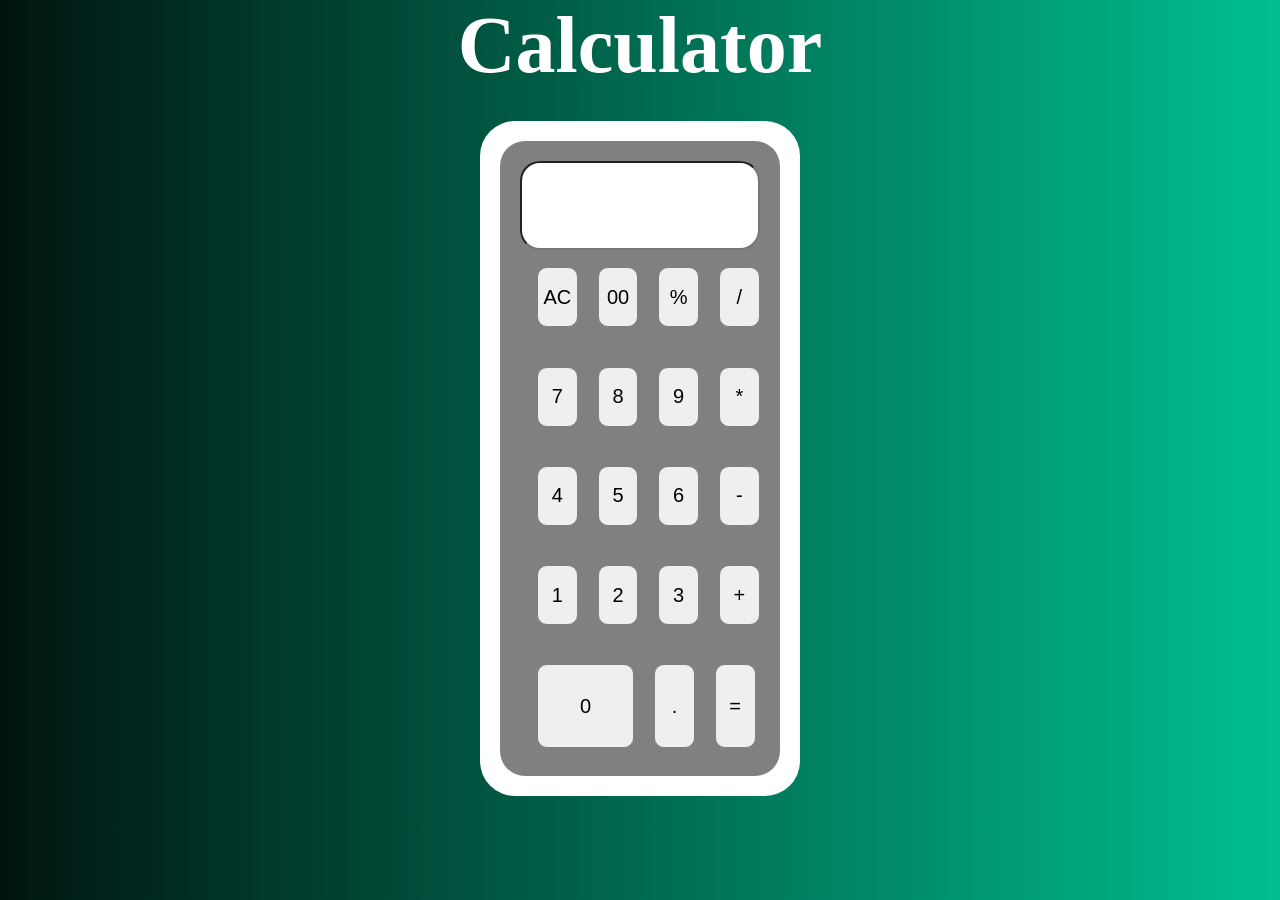
<file: GUI-Calculator/index.html>
<!DOCTYPE html>
<html lang="en">
<head>
    <meta charset="UTF-8">
    <meta name="viewport" content="width=device-width, initial-scale=1.0">
    <title>Gui Calculator</title>
    <link rel="icon" type="image/x-icon" href="/Assests/calculator.png">
    <link rel="stylesheet" href="style.css">
</head>
<body>
    <h1 class="heading">Calculator</h1>
    <div class="container">
        <div class="outer">
        <div class="calculator">
            <div class="display">
                <input type="text" class="screen"  id="display" readonly>
            </div>
            <div class="row-1">
            <button  onclick="clearScreen()" class="btn-clear">AC</button>
            <button  onclick="appendOnClick('00')" class="btn-00">00</button>
            <button onclick="appendOnClick('%')" class="btn-r">%</button> 
            <button onclick="appendOnClick('/')" class="btn-d">/</button> 
            </div>
            <div class="row-2">
                <button onclick="appendOnClick('7')" class="btn-7">7</button> 
                <button onclick="appendOnClick('8')" class="btn-8">8</button> 
                <button onclick="appendOnClick('9')" class="btn-9">9</button> 
                <button onclick="appendOnClick('*')" class="btn-X">*</button> 
            </div>
            <div class="row-3">
                <button onclick="appendOnClick('4')" class="btn-4">4</button>
                <button onclick="appendOnClick('5')" class="btn-5">5</button>
                <button onclick="appendOnClick('6')" class="btn-6">6</button>
                <button onclick="appendOnClick('-')" class="btn--">-</button>
            </div>
            <div class="row-4">
                <button onclick="appendOnClick('1')" class="btn-1">1</button>
                <button onclick="appendOnClick('2')" class="btn-2">2</button>
                <button onclick="appendOnClick('3')" class="btn-3">3</button>
                <button onclick="appendOnClick('+')" class="btn-a">+</button>
            </div>
            <div class="row-5">
                <button onclick="appendOnClick('0')" class="btn-0">0</button> 
                <button onclick="appendOnClick('.')" class="btn-f">.</button> 
                <button onclick="calculate()" class="btn-e">=</button> 
                
            </div>
        </div>
    </div>
    </div>
    <script src="script.js"></script>
</body>
</html>
</file>
<file: GUI-Calculator/style.css>
*{
    margin: 0;
    padding: 0;
    box-sizing: border-box;

}
body{
  background: #00bf8f;  /* fallback for old browsers */
background: -webkit-linear-gradient(to right, #001510, #00bf8f);  /* Chrome 10-25, Safari 5.1-6 */
background: linear-gradient(to right, #001510, #00bf8f); /* W3C, IE 10+/ Edge, Firefox 16+, Chrome 26+, Opera 12+, Safari 7+ */

}
.container{
    display: flex;
    justify-content: center;
}
.calculator{
    width: 100%;
    height: 100%;
    background-color: grey;
    border-radius: 25px;
    padding: 20px;

}
.display{
    width: 100%;
    height: 15%;
   

}
.screen{
    width: 100%;
    height: 100%;
     border-radius: 20px;
     font-size: 2rem;
     display: inline;
     text-align: right;
     padding: 10px;
}
.row-1{
    width: 100%;
    height:15%;
    padding: 7px;
    margin: 10px;
    display: flex;
    gap: 20px;
}
.row-1 .btn-clear,.btn-00,.btn-r,.btn-d{
    width: 18%;
    height: 80%;
    border-radius: 10px;
    border: 1px solid grey;
    font-size: 20px;
  
}
.row-2{
    width: 100%;
    height:15%;
    padding: 7px;
    margin: 10px;
    display: flex;
    gap: 20px;
}
.row-2 .btn-7,.btn-8,.btn-9,.btn-X{
    width: 18%;
    height: 80%;
    border-radius: 10px;
    border: 1px solid grey;
    font-size: 20px;
}
.row-3{
    width: 100%;
    height:15%;
    padding: 7px;
    margin: 10px;
    display: flex;
    gap: 20px;
}
.row-3 .btn-4,.btn-5,.btn-6,.btn--{
    width: 18%;
    height: 80%;
    border-radius: 10px;
    border: 1px solid grey;
    font-size: 20px;
}.row-4{
    width: 100%;
    height:15%;
    padding: 7px;
    margin: 10px;
    display: flex;
    gap: 20px;
}
.row-4 .btn-1,.btn-2,.btn-3,.btn-a{
    width: 18%;
    height: 80%;
    border-radius: 10px;
    border: 1px solid grey;
    font-size: 20px;
}
.row-5{
    width: 100%;
    height: 20%;
    padding: 7px;
    margin: 10px;
    display: flex;
    gap: 20px;
    
}
.row-5 .btn-0{
    width:43%;
     font-size: 20px;
     border-radius: 10px;
    border: 1px solid grey;
     height: 80%;
}
.row-5 .btn-f, .btn-e{
    width:18%;
     font-size: 20px;
     border-radius: 10px;
    border: 1px solid grey;
     height: 80%;
     gap: 10px;
     
     
}
.heading{
    text-align: center;
    font-size: 80px;
    color: white;
    
}
.outer{
width: 25vw;
 height: 75vh;
 background-color: white;
 padding: 20px;
 margin: 30px;
 border-radius: 35px;
 display: flex;
 justify-content: center;
 align-items: center;
}
</file>
